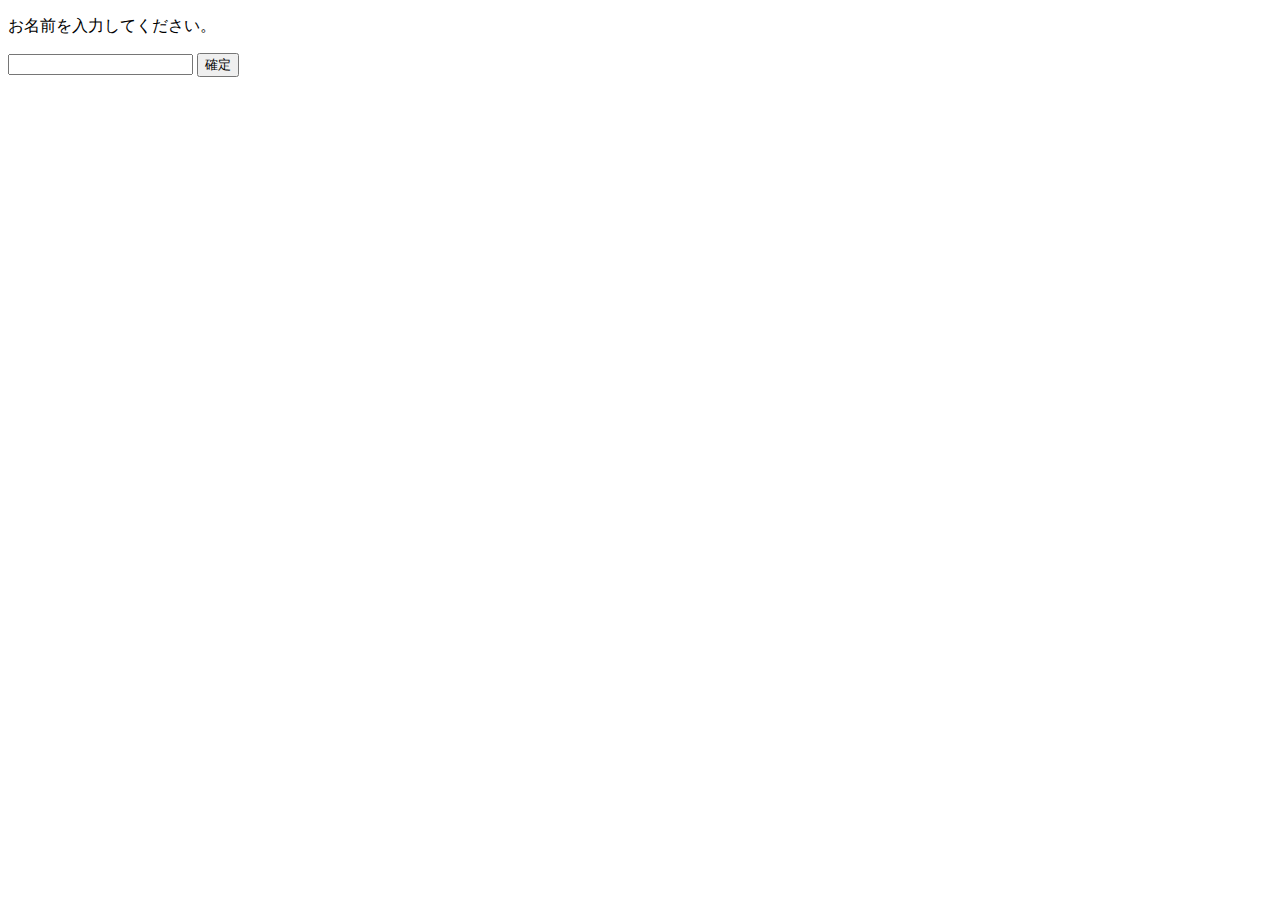
<file: src/main/webapp/chapter5/greeting.html>
<!DOCTYPE HTML>
<html>
<head>
<meta charset="UTF-8">
<title>Servlet/JSP Samples</title>
</head>
<body>

<p>お名前を入力してください。</p>
<form action="greeting" method="get">
<input type="text" name="user">
<input type="submit" value="確定">
</form>

</body>
</html>
</file>
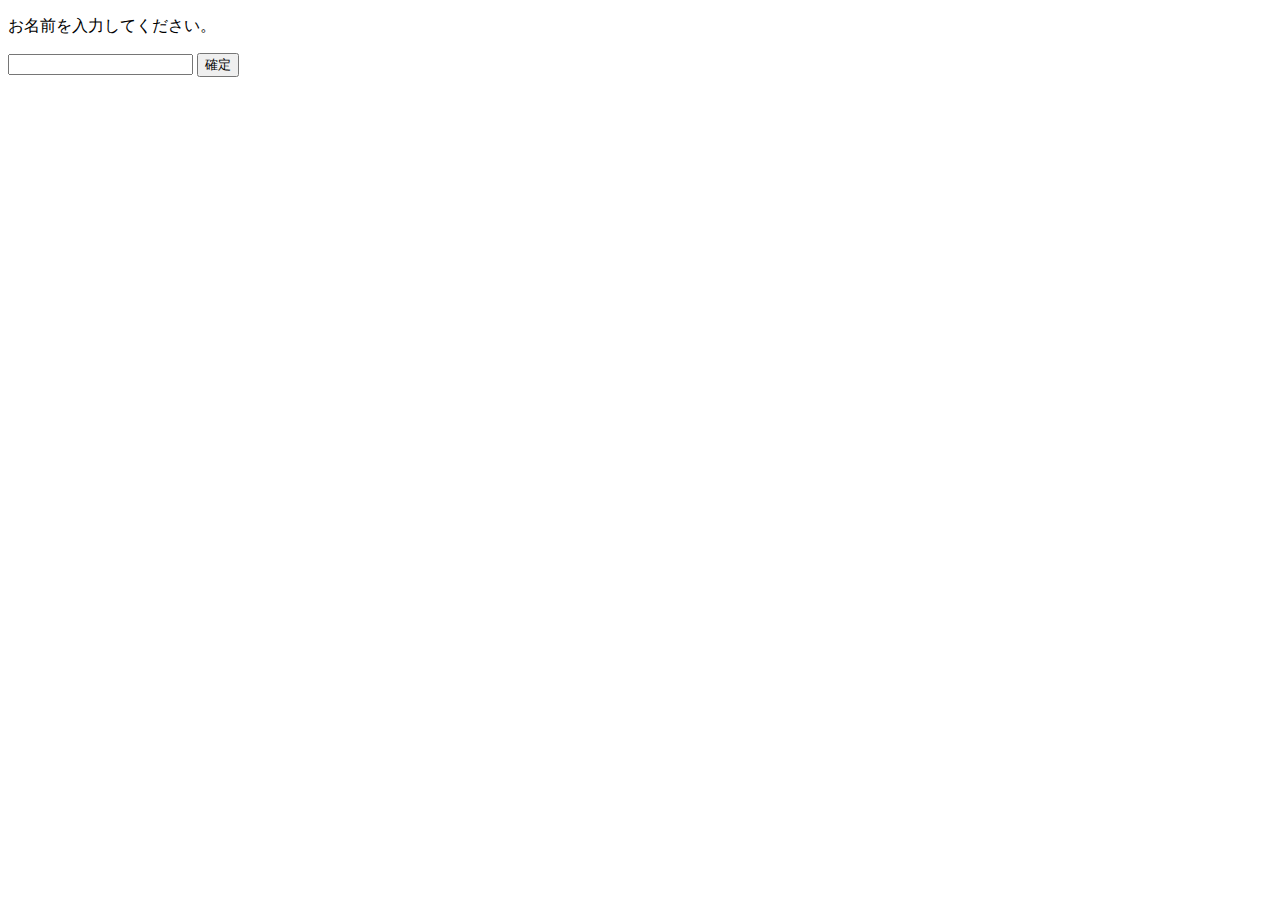
<file: src/main/webapp/chapter5/greeting2.html>
<!DOCTYPE HTML>
<html>
<head>
<meta charset="UTF-8">
<title>Servlet/JSP Samples</title>
</head>
<body>

<p>お名前を入力してください。</p>
<form action="greeting2" method="post">
<input type="text" name="user">
<input type="submit" value="確定">
</form>

</body>
</html>
</file>
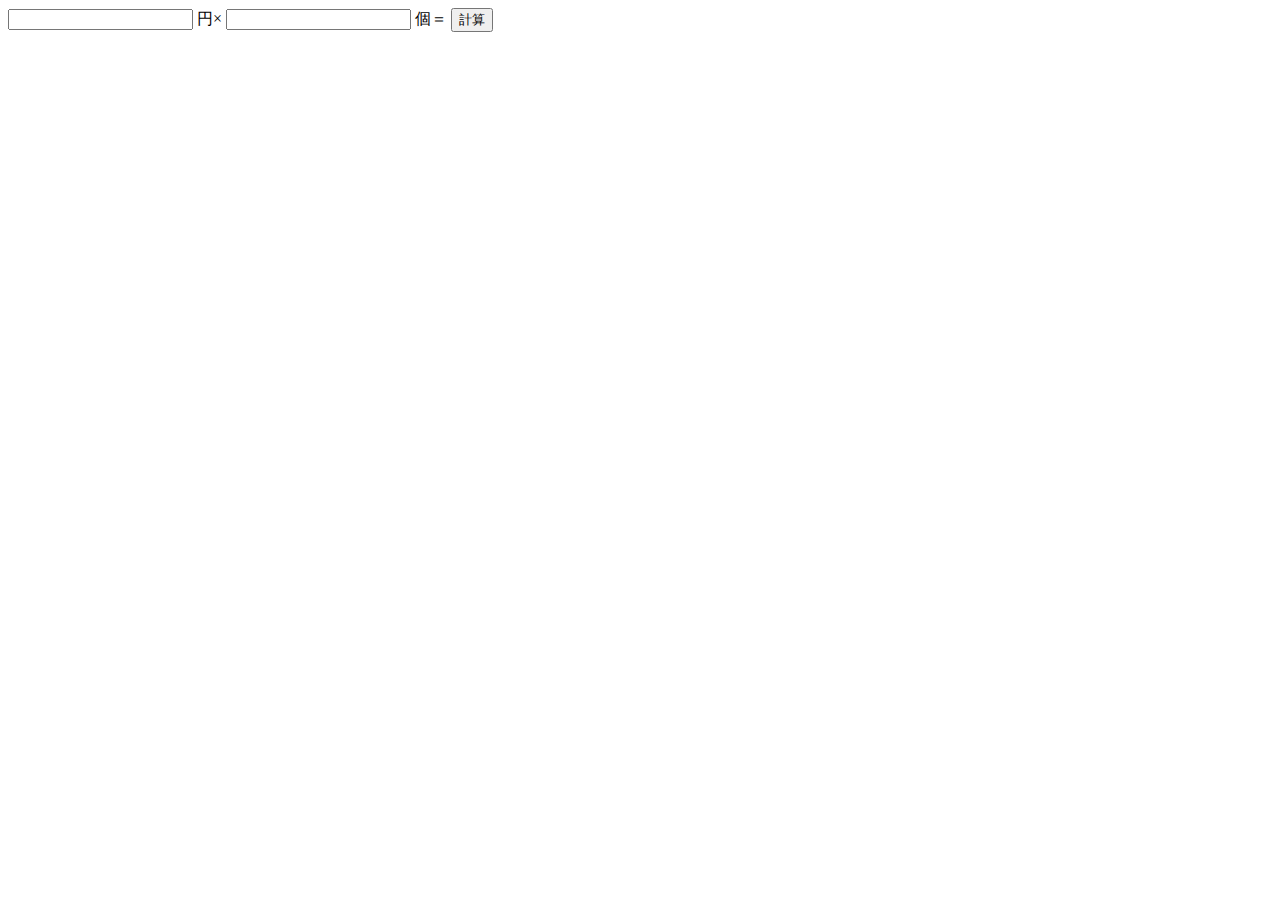
<file: src/main/webapp/chapter5/total.html>
<!DOCTYPE HTML>
<html>

<head>
	<meta charset="UTF-8">
	<title>Servlet/JSP Samples</title>
</head>

<body>

	<form action="total" method="post">
		<input type="text" name="price">
		円×
		<input type="text" name="count">
		個＝
		<input type="submit" value="計算">
	</form>

</body>

</html>
</file>
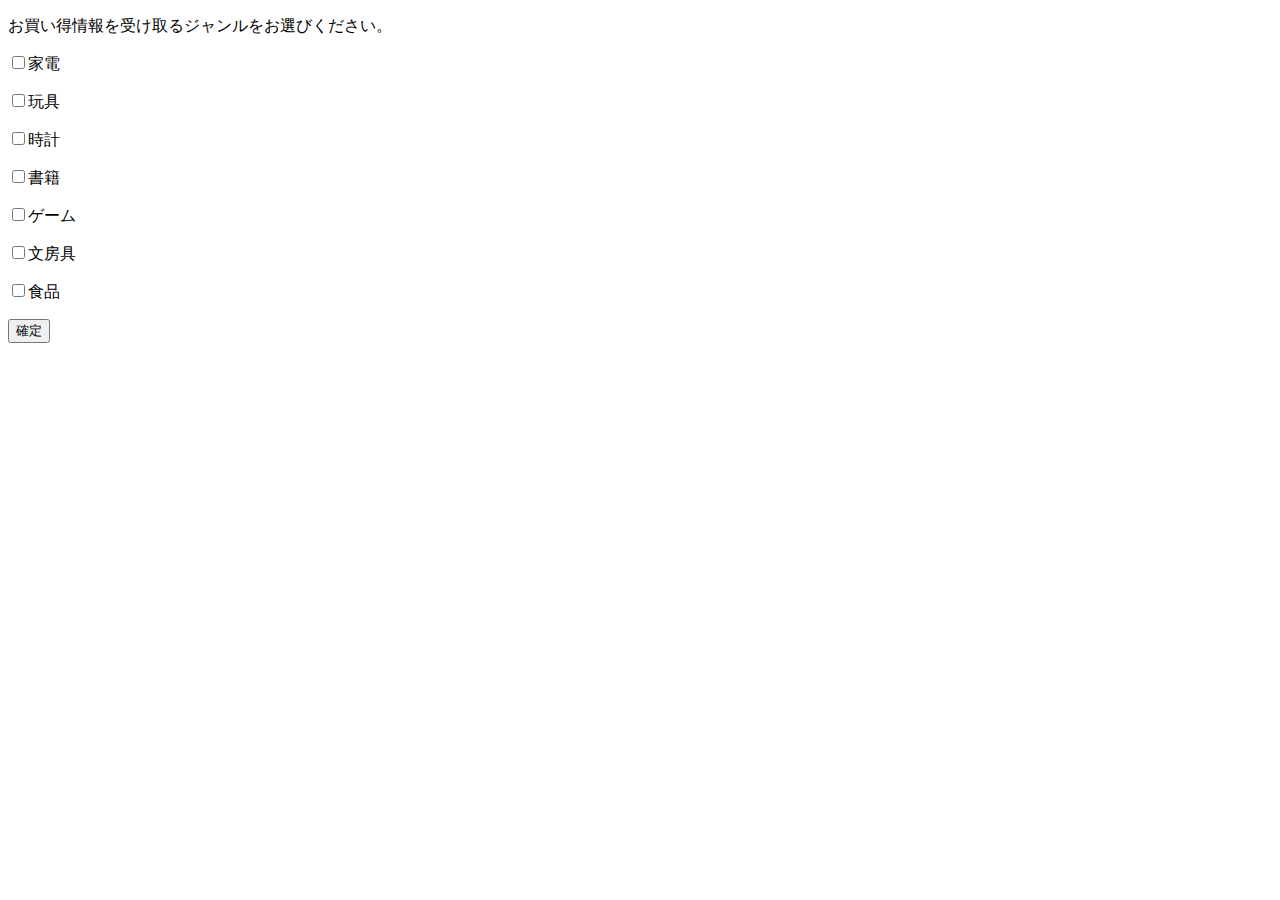
<file: src/main/webapp/chapter6/checkbox.html>
<!DOCTYPE HTML>
<html>
<head>
<meta charset="UTF-8">
<title>Servlet/JSP Samples</title>
</head>
<body>

<p>お買い得情報を受け取るジャンルをお選びください。<p>
<form action="checkbox" method="post">
<p><input type="checkbox" name="genre" value="家電">家電</p>
<p><input type="checkbox" name="genre" value="玩具">玩具</p>
<p><input type="checkbox" name="genre" value="時計">時計</p>
<p><input type="checkbox" name="genre" value="書籍">書籍</p>
<p><input type="checkbox" name="genre" value="ゲーム">ゲーム</p>
<p><input type="checkbox" name="genre" value="文房具">文房具</p>
<p><input type="checkbox" name="genre" value="食品">食品</p>
<p><input type="submit" value="確定"></p>
</form>

</body>
</html>
</file>
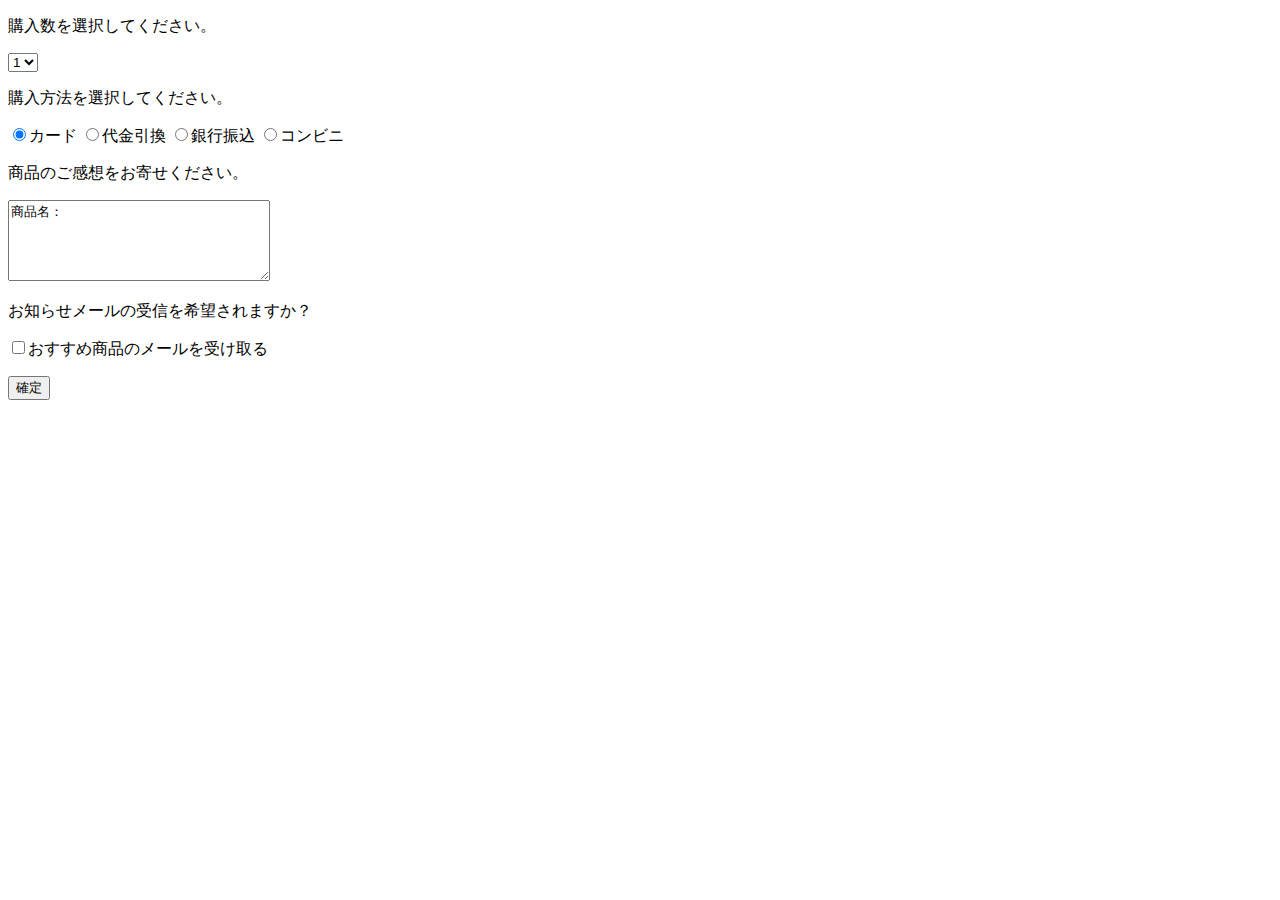
<file: src/main/webapp/chapter6/select.html>
<!DOCTYPE HTML>
<html>
<head>
<meta charset="UTF-8">
<title>Servlet/JSP Samples</title>
</head>
<body>

<form action="select" method="post">
<p>購入数を選択してください。</p>
<select name="count">
	<option value="1">1</option>
	<option value="2">2</option>
	<option value="3">3</option>
	<option value="4">4</option>
	<option value="5">5</option>
</select>

<p>購入方法を選択してください。</p>
<input type="radio" name="payment" value="カード" checked>カード
<input type="radio" name="payment" value="代金引換">代金引換
<input type="radio" name="payment" value="銀行振込">銀行振込
<input type="radio" name="payment" value="コンビニ">コンビニ

<p>商品のご感想をお寄せください。</p>
<p><textarea name="review" cols="30" rows="5">商品名：</textarea></p>

<p>お知らせメールの受信を希望されますか？</p>
<p><input type="checkbox" name="mail">おすすめ商品のメールを受け取る</p>

<p><input type="submit" value="確定"></p>
</form>

</body>
</html>
</file>
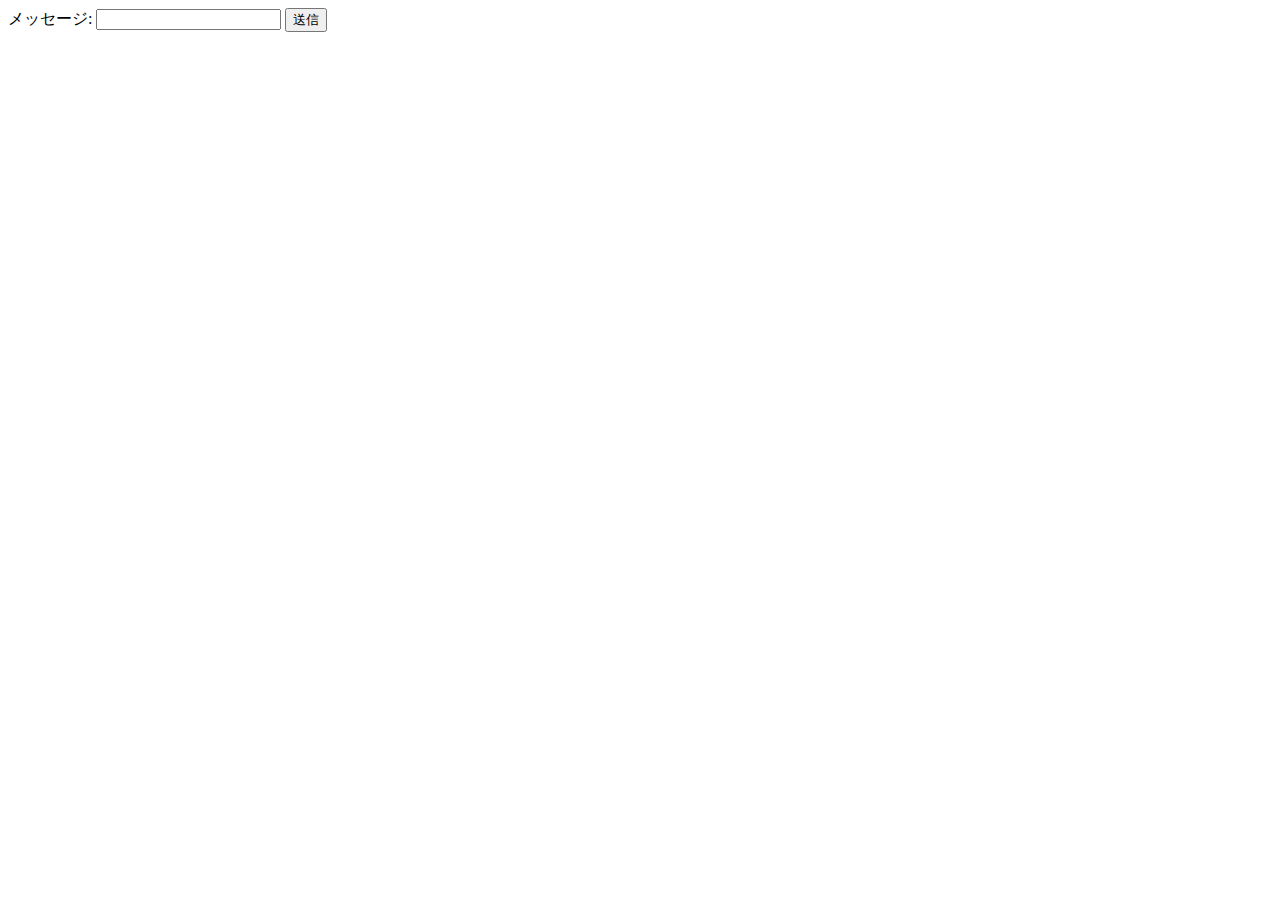
<file: src/main/webapp/example02/Thread.html>
<!DOCTYPE html>
<html lang="ja">
  <head>
    <meta charset="UTF-8" />
    <title>メッセージ送信フォーム</title>
  </head>
  <body>
    <form action="exampl_test" method="post">
      <label for="message">メッセージ:</label>
      <input type="text" id="message" name="message" required />
      <button type="submit">送信</button>
    </form>
  </body>
</html>
</file>
